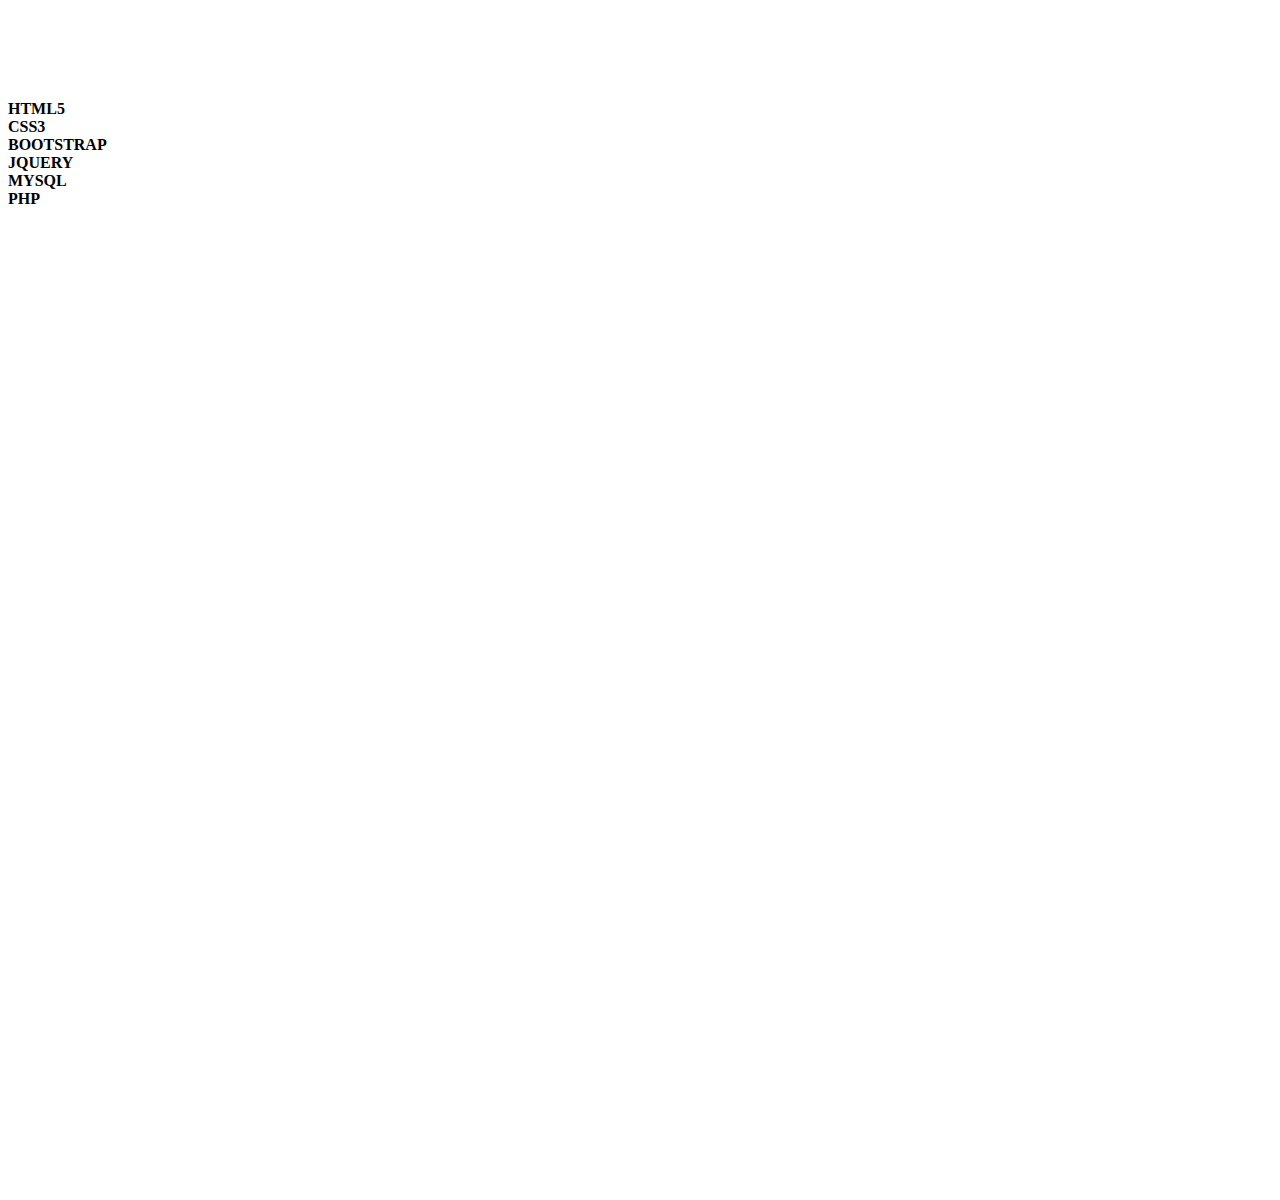
<file: css/progress.html>
<!DOCTYPE html>
<html lang="en">
<head>
    <meta charset="UTF-8">
    <meta name="viewport" content="width=device-width, initial-scale=1.0">
    <title>Document</title>
    <link rel="stylesheet" href="progress.css">
</head>
<body>
    <section>
        <!--<h2 class="text-center">Scroll down the page a bit</h2><br><br> -->
      <div class="container">
        <div class="row">
          <div class="col-md-2 col-lg-2"></div>
           <div class="col-md-8 col-lg-8">
             
      <div class="barWrapper">
       <span class="progressText"><B>HTML5</B></span>
      <div class="progress">
        <div class="progress-bar" role="progressbar" aria-valuenow="85" aria-valuemin="0" aria-valuemax="100" >   
              <span  class="popOver" data-toggle="tooltip" data-placement="top" title="85%"> </span>     
      </div>
      </div>
      
      <div class="barWrapper">
       <span class="progressText"><B>CSS3</B></span>
      <div class="progress ">
        <div class="progress-bar" role="progressbar" aria-valuenow="75" aria-valuemin="10" aria-valuemax="100" style="">
           <span  class="popOver" data-toggle="tooltip" data-placement="top" title="75%"> </span>  
        </div>
        
      </div>
      </div>
      
      <div class="barWrapper">
       <span class="progressText"><B>BOOTSTRAP</B></span>
      <div class="progress">
        <div class="progress-bar" role="progressbar" aria-valuenow="65" aria-valuemin="0" aria-valuemax="100">
           <span  class="popOver" data-toggle="tooltip" data-placement="top" title="65%"> </span>  
        </div>
      </div>
      </div>
      <div class="barWrapper">
       <span class="progressText"><B>JQUERY</B></span>
      <div class="progress">
        <div class="progress-bar" role="progressbar" aria-valuenow="55" aria-valuemin="0" aria-valuemax="100">
               <span  class="popOver" data-toggle="tooltip" data-placement="top" title="55%"> </span>  
        </div>
      </div>
      </div>
      <div class="barWrapper">
       <span class="progressText"><B>MYSQL</B></span>
      <div class="progress">
        <div class="progress-bar" role="progressbar" aria-valuenow="70" aria-valuemin="0" aria-valuemax="100">
            <span  class="popOver" data-toggle="tooltip" data-placement="top" title="70%"> </span>  
        </div>
      </div>
      </div>
        <div class="barWrapper">
       <span class="progressText"><B>PHP</B></span>
      <div class="progress">
        <div class="progress-bar" role="progressbar" aria-valuenow="75" aria-valuemin="0" aria-valuemax="100">
            <span  class="popOver" data-toggle="tooltip" data-placement="top" title="75%"> </span> 
        </div>
      </div>
      </div>
      
      </div>
           <div class="col-md-2 col-lg-2"></div>
          </div>
      </div>
        </section>



        <script src="../js/progress.js"></script>
</body>
</html>
</file>
<file: css/progress.css>
.tooltip{ 
    position:relative;
    float:right;
  }
  .tooltip > .tooltip-inner {background-color: #eebf3f; padding:5px 15px; color:rgb(23,44,66); font-weight:bold; font-size:13px;}
  .popOver + .tooltip > .tooltip-arrow {	border-left: 5px solid transparent; border-right: 5px solid transparent; border-top: 5px solid #eebf3f;}
  
  section{
    margin:100px auto; 
    height:1000px;
  }
  .progress{
    border-radius:0;
    overflow:visible;
  }
  .progress-bar{
     background:rgb(23,44,60); 
    -webkit-transition: width 1.5s ease-in-out;
    transition: width 1.5s ease-in-out;
  }
</file>
